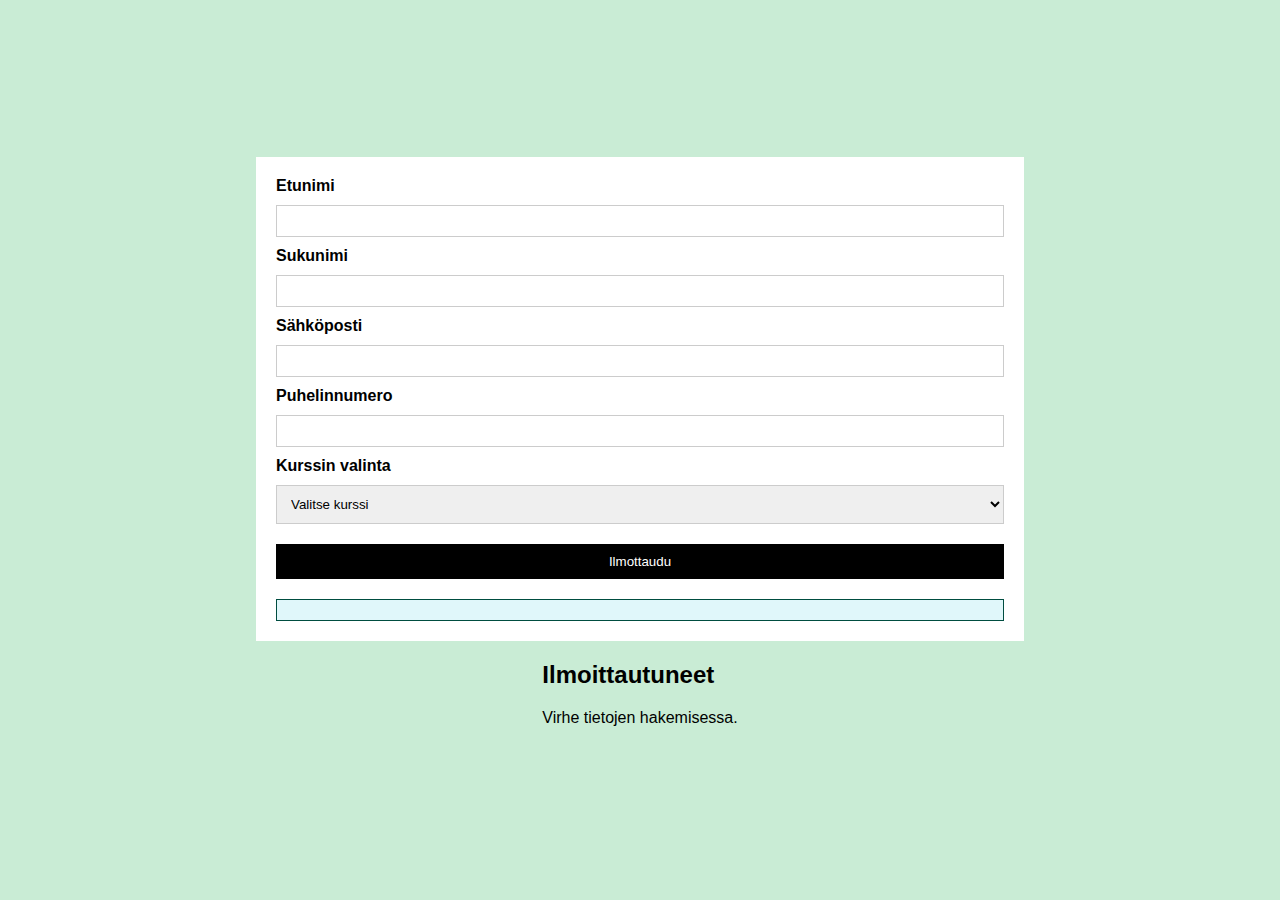
<file: ilmoittautumislomake/public/index.html>
<!DOCTYPE html>
<html lang="en">
<head>
    <meta charset="UTF-8">
    <meta name="viewport" content="width=device-width, initial-scale=1.0">
    <title>Document</title>
    <link rel="stylesheet" href="styles/index.css">
</head>
<body data-page="lomake">
    <div class="container">
        <form id="form_ilmoittautuminen" class="ilmottautumis-lomake">
            <label for="etunimi">Etunimi</label>
            <input type="text" id="etunimi" name="etunimi" required>

            <label for="sukunimi">Sukunimi</label>
            <input type="text" id="sukunimi" name="sukunimi" required>

            <label for="sahkoposti">Sähköposti</label>
            <input type="email" id="sahkoposti" name="sahkoposti" required>

            <label for="puhelinnumero">Puhelinnumero</label>
            <input type="tel" id="puhelinnumero" name="puhelinnumero" required>

            <label for="kurssi">Kurssin valinta</label>
            <select id="kurssi" name="kurssi" required>
                <option value="">Valitse kurssi</option>
                <option value="ohjelmointi">Ohjelmointi</option>
                <option value="verkkotekniikka">Verkkotekniikka</option>
                <option value="tietoturva">Tietoruva</option>
            </select>

            <button type="submit">Ilmottaudu</button>
            <div class="message" id="message">
    
            </div>
        </form>
        
        <div class="ilmoittautuneet">
            <h2>Ilmoittautuneet</h2>
            <div id="ilmoittautuneet-lista">
                <!-- Ilmoittautuneet js-->
            </div>
        </div>
        <script src="index.js"></script>
    </div>
</body>
</html>
</file>
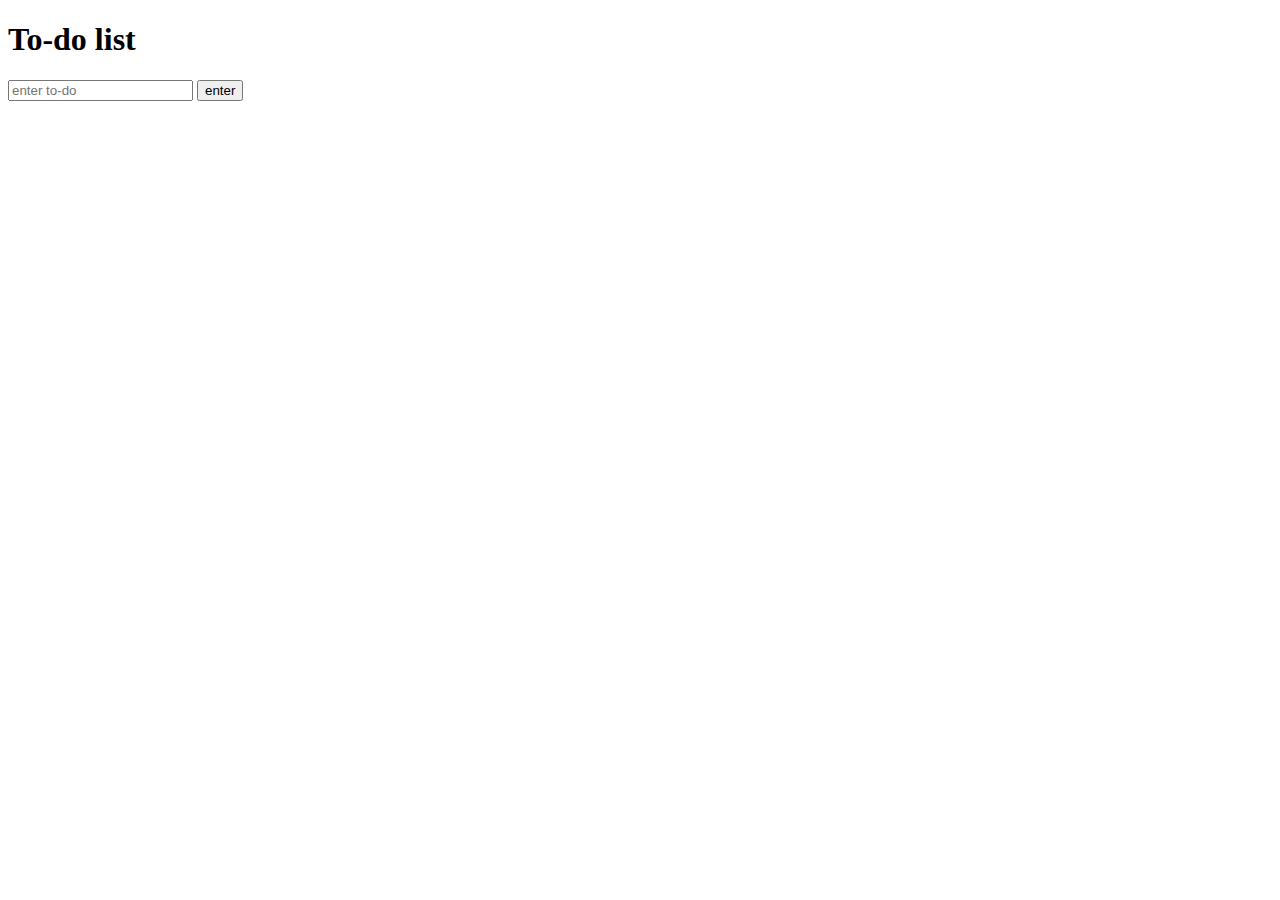
<file: random_project/public/pages/index.html>
<!DOCTYPE html>
<html lang="en">

<head>
    <meta charset="UTF-8">
    <meta name="viewport" content="width=device-width, initial-scale=1.0">
    <title>Document</title>
</head>

<body class="todo_list_page">
    <div class="container">
        <div class="todo_list">
            <h1>To-do list</h1>
            <form action="">
                <input class="todo_text" type="text" placeholder="enter to-do">
                <input class="submit_btn" type="button" value="enter">
            </form>
            <div class="todo_submitted">

            </div>
        </div>
    </div>
</body>
</html>
<script type="module" src="../js/main.js"></script>
</file>
<file: ilmoittautumislomake/public/styles/index.css>
body{
    margin: 0;
    padding: 0;
    font-family: Arial, sans-serif;
    background-color: #f4f4f4;
}
* {
    box-sizing: border-box;
}

.container {
    display: flex;
    flex-direction: column;
    align-items: center;
    justify-content: center;
    height: 100vh;
    width: 100%;
    background: #c9ecd5;
    margin: auto;
    overflow: hidden;
}
form {
    background: #fff;
    padding: 20px;
    width: 60%;
    display: flex;
    flex-direction: column;
}
form input[type="text"],
form input[type="email"],
form input[type="number"],
form input[type="tel"]{
    margin-bottom: 10px;
    padding: 10px;
    border: 1px solid #ccc;
    padding: 7.5px;
}
label {
    margin-bottom: 10px;
    font-weight: bold;
}
select {
    margin-bottom: 20px;
    padding: 10px;
    border: 1px solid #ccc;
}
button {
    padding: 10px;
    background: #000000;
    color: rgb(255, 255, 255);
    border: none;
    cursor: pointer;
}
.message {
    margin-top: 20px;
    padding: 10px;
    background: #e0f7fa;
    color: #00796b;
    border: 1px solid #004d40;
}
</file>
